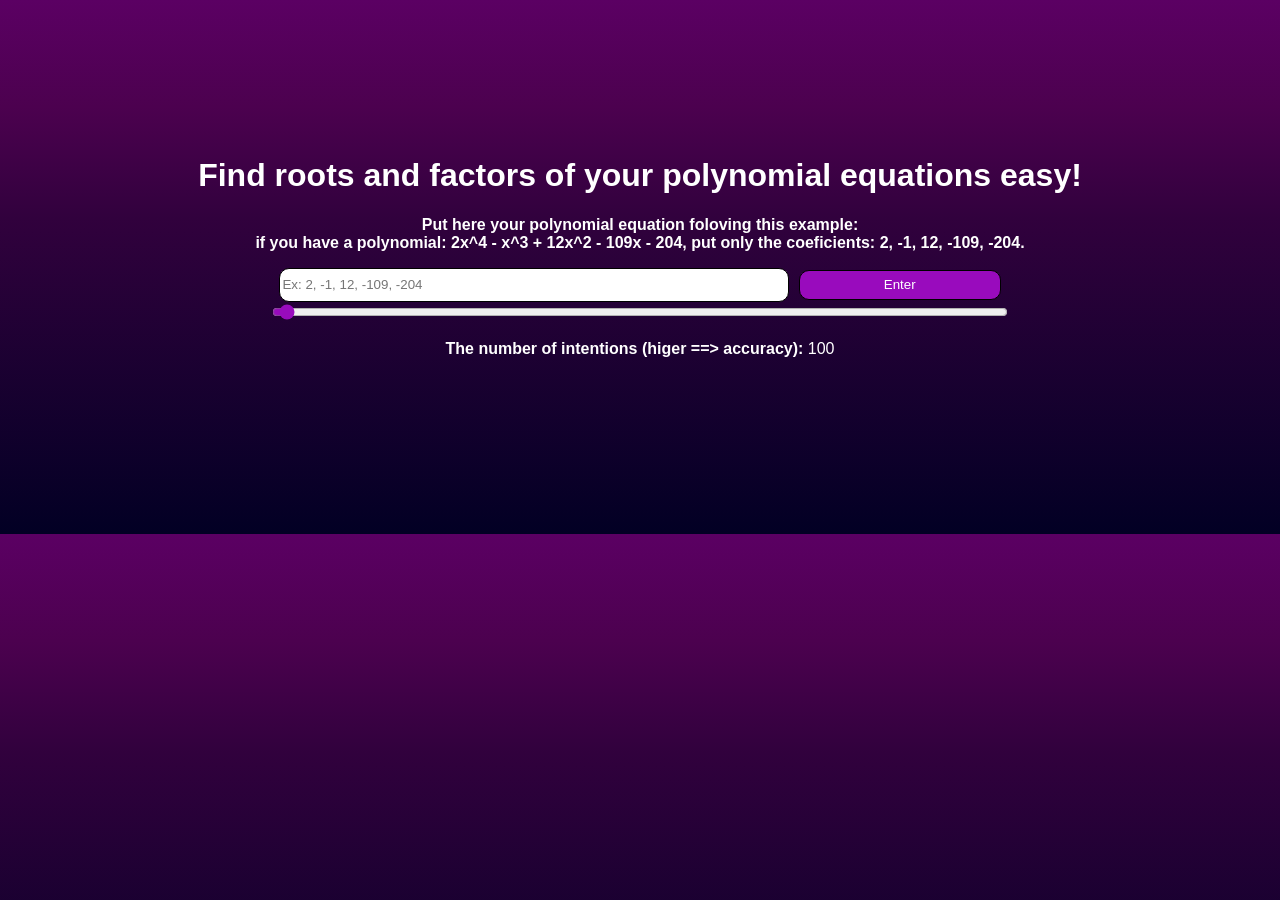
<file: index.html>
<!DOCTYPE html>
<html lang="en">
<head>
    <meta charset="UTF-8">
    <meta name="viewport" content="width=device-width, initial-scale=1.0">
    <title>Simultaneous root-finding</title>

    <link rel="stylesheet" href="mates3.css">
</head>
<body>
    <h1>Find roots and factors of your polynomial equations easy!</h1>
    <p><b>Put here your polynomial equation foloving this example:<br>if you have a polynomial:
        2x^4 - x^3 + 12x^2 - 109x - 204, put only the coeficients: 2, -1, 12, -109, -204.
    </b></p>
    <div id="polynomialEnterDiv">
        <div>
            <input id="polynomialInput" maxlength="1000" placeholder="Ex: 2, -1, 12, -109, -204">
            <button id="polynomialEnter" onclick="calc()">Enter</button>
        </div>
        <input id="polynomialRange" type="range" min="0" max="10000" step="1" value="100">
        <br>
        <p><b>The number of intentions (higer ==> accuracy): </b><output id="value"></output></p>
        <br>
    </div>
    <p id="polynomialRoots"></p>
    <p id="polynomialFactor"></p>

    <script src="mates3.js"></script>
</body>
</html>
</file>
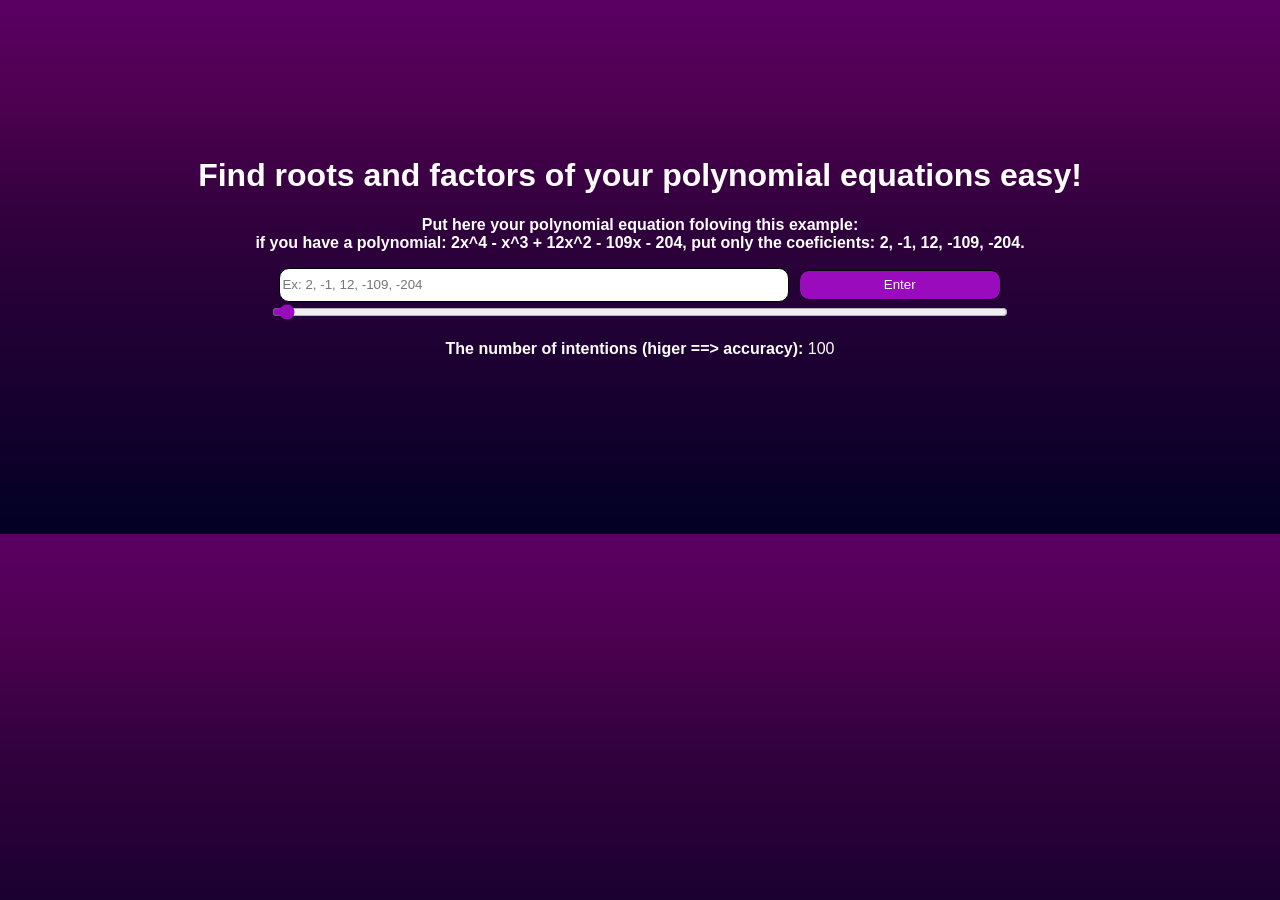
<file: mates3.html>
<!DOCTYPE html>
<html lang="en">
<head>
    <meta charset="UTF-8">
    <meta name="viewport" content="width=device-width, initial-scale=1.0">
    <title>Simultaneous root-finding</title>

    <link rel="stylesheet" href="mates3.css">
</head>
<body>
    <h1>Find roots and factors of your polynomial equations easy!</h1>
    <p><b>Put here your polynomial equation foloving this example:<br>if you have a polynomial:
        2x^4 - x^3 + 12x^2 - 109x - 204, put only the coeficients: 2, -1, 12, -109, -204.
    </b></p>
    <div id="polynomialEnterDiv">
        <div>
            <input id="polynomialInput" maxlength="1000" placeholder="Ex: 2, -1, 12, -109, -204">
            <button id="polynomialEnter" onclick="calc()">Enter</button>
        </div>
        <input id="polynomialRange" type="range" min="0" max="10000" step="1" value="100">
        <br>
        <p><b>The number of intentions (higer ==> accuracy): </b><output id="value"></output></p>
        <br>
    </div>
    <p id="polynomialRoots"></p>
    <p id="polynomialFactor"></p>

    <script src="mates3.js"></script>
</body>
</html>
</file>
<file: mates3.css>
body {
    background: #020024;
    background: linear-gradient(0deg, rgba(2, 0, 36, 1) 0%, rgba(49, 1, 61, 1) 59%, rgba(76, 1, 79, 1) 80%, rgba(91, 0, 99, 1) 100%);

    font-family: Arial, sans-serif;
    color: #ffffff;

    flex-direction: column;
    align-items: center;
    align-content: center;
    justify-content: center;
    text-align: center;

    height: 100%;

    padding: 10%;
}

#polynomialEnterDiv {
    flex-direction: row;
    align-items: center;
    align-content: center;
    justify-content: center;
    text-align: center;
    width: 100%;
    height: 30px;
}

#polynomialInput {
    width: 50%;
    height: 30px;

    margin: 0 5px 0 0;

    border: solid 1px black;
    border-radius: 10px;
}

#polynomialEnter {
    width: 20%;
    height: 30px;

    color: white;
    background-color: #990BBD;

    border: solid 1px black;
    border-radius: 10px;

    margin: 0;
}

#polynomialEnter:hover {
    transition: all 0.1s ease-in-out;
    scale: 1.05;
}

#polynomialEnter:active {
    background-color: gray;
}

#polynomialRange {
    width: 73%;
    
    background: white;
    accent-color: #990BBD;

    border-radius: 7px;

    cursor: pointer;
}

#labelRange {
    margin: 0 0 100px 0;
}

#polynomialFactor{
    margin: 20px 0 0 0;
}

#polynomialRoots {
    margin: 100px 0 0 0;
}
</file>
